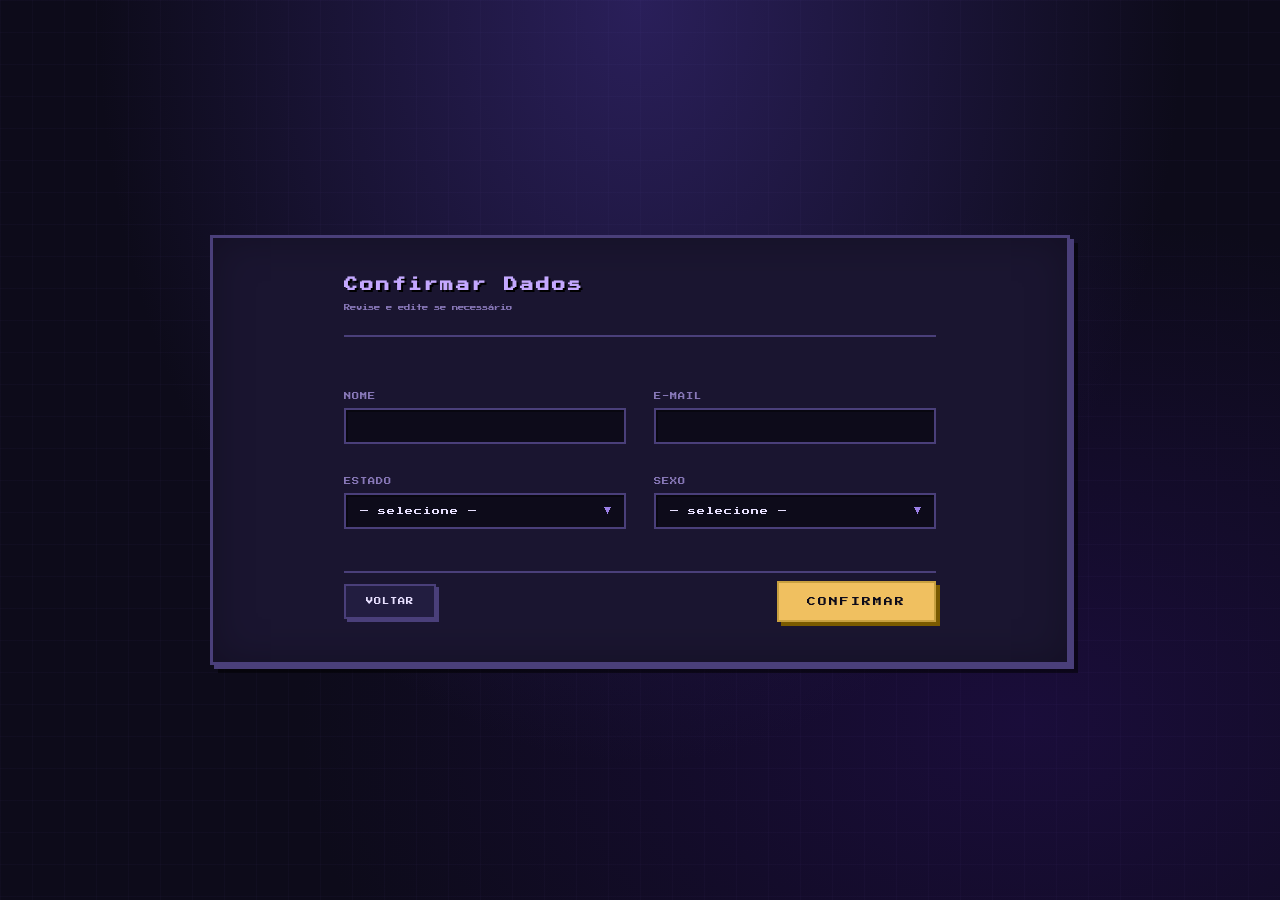
<file: teste_prj-quiz/confirmarCadastro.html>
<!DOCTYPE html>
<html lang="pt-BR">

<head>
    <meta charset="UTF-8" />
    <meta name="viewport" content="width=device-width, initial-scale=1.0" />
    <title>Confirmar Cadastro</title>
     <link rel="icon" type="image/png" href="./src/img/favicon-computer.png" />
    <link rel="preconnect" href="https://fonts.googleapis.com" />
    <link rel="stylesheet" href="https://fonts.googleapis.com/css2?family=Press+Start+2P&display=swap" />
    <link rel="stylesheet" href="./src/css/form/form.css" />
    <link rel="stylesheet" href="./src/css/form/inputs.css" />
    <link rel="stylesheet" href="./src/css/form/buttonForm.css" />
    <link rel="stylesheet" href="./src/css/form/confirmar.css" />
</head>

<body>

    <div class="screen active" id="screen-confirmar">

        <div class="confirmar-layout">

            <div class="confirmar-header">
                <h1 class="form-title">Confirmar Dados</h1>
                <p class="form-subtitle">Revise e edite se necessário</p>
            </div>

            <pre class="json-preview"></pre>

            <!-- Campos editáveis -->
            <div class="confirmar-fields">

                <div class="field-group">
                    <label class="field-label" for="conf-nome">Nome</label>
                    <input class="field-input" type="text" id="conf-nome" name="nome" />
                    <span class="field-error" id="conf-erro-nome"></span>
                </div>

                <div class="field-group">
                    <label class="field-label" for="conf-email">E-mail</label>
                    <input class="field-input" type="email" id="conf-email" name="email" />
                    <span class="field-error" id="conf-erro-email"></span>
                </div>

                <div class="field-group">
                    <label class="field-label" for="conf-estado">Estado</label>
                    <div class="select-wrapper">
                        <select class="field-input field-select" id="conf-estado" name="estado">
                            <option value="">— selecione —</option>
                            <option value="AC">Acre</option>
                            <option value="AL">Alagoas</option>
                            <option value="AP">Amapá</option>
                            <option value="AM">Amazonas</option>
                            <option value="BA">Bahia</option>
                            <option value="CE">Ceará</option>
                            <option value="DF">Distrito Federal</option>
                            <option value="ES">Espírito Santo</option>
                            <option value="GO">Goiás</option>
                            <option value="MA">Maranhão</option>
                            <option value="MT">Mato Grosso</option>
                            <option value="MS">Mato Grosso do Sul</option>
                            <option value="MG">Minas Gerais</option>
                            <option value="PA">Pará</option>
                            <option value="PB">Paraíba</option>
                            <option value="PR">Paraná</option>
                            <option value="PE">Pernambuco</option>
                            <option value="PI">Piauí</option>
                            <option value="RJ">Rio de Janeiro</option>
                            <option value="RN">Rio Grande do Norte</option>
                            <option value="RS">Rio Grande do Sul</option>
                            <option value="RO">Rondônia</option>
                            <option value="RR">Roraima</option>
                            <option value="SC">Santa Catarina</option>
                            <option value="SP">São Paulo</option>
                            <option value="SE">Sergipe</option>
                            <option value="TO">Tocantins</option>
                        </select>
                    </div>
                    <span class="field-error" id="conf-erro-estado"></span>
                </div>

                <div class="field-group">
                    <label class="field-label" for="conf-sexo">Sexo</label>
                    <div class="select-wrapper">
                        <select class="field-input field-select" id="conf-sexo" name="sexo">
                            <option value="">— selecione —</option>
                            <option value="M">M</option>
                            <option value="F">F</option>
                            <option value="Outros">Outros</option>
                        </select>
                    </div>
                    <span class="field-error" id="conf-erro-sexo"></span>
                </div>

            </div>

            <!-- Rodapé com botões -->
            <div class="confirmar-footer">
                <button class="btn-print" id="btn-voltar" type="button">
                    Voltar
                </button>
                <button class="btn-gold" id="btn-confirmar" type="button">
                    Confirmar 
                </button>
            </div>

        </div>

        <!-- Toast de sucesso -->
        <div class="toast" id="toast">✔ Cadastro confirmado!</div>

    </div>

    <script src="./src/js/Form/script2.js"></script>
</body>

</html>
</file>
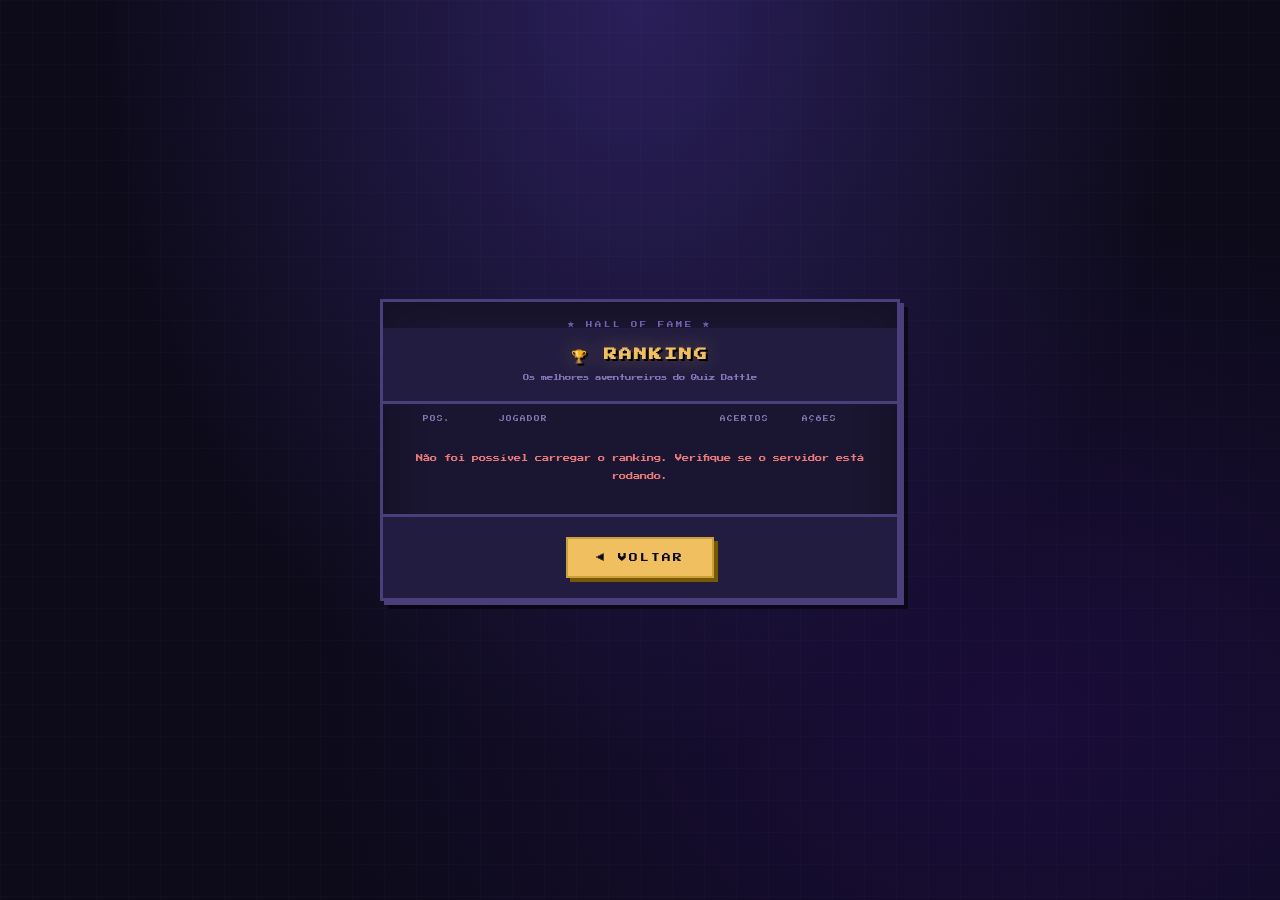
<file: teste_prj-quiz/leaderboard.html>
<!DOCTYPE html>
<html lang="pt-BR">

<head>
    <meta charset="UTF-8">
    <meta name="viewport" content="width=device-width, initial-scale=1.0">
    <title>Ranking - Quiz RPG</title>
    <link rel="icon" type="image/png" href="./src/img/favicon-computer.png" />
    <link rel="stylesheet" href="./src/css/reset.css">
    <link rel="stylesheet" href="./src/css/button.css">
    <link rel="stylesheet" href="./src/css/form/inputs.css">
    <link rel="stylesheet" href="./src/css/tela-leaderboard.css">
</head>

<body>

    <!-- TELA: RANKING -->
    <div id="tela-leaderboard" class="screen active">
        <div class="lb-header">
            <h2 class="lb-titulo">🏆 Ranking</h2>
            <p class="lb-subtitulo">Os melhores aventureiros do Quiz Battle</p>
        </div>

        <div class="lb-colunas">
            <span>Pos.</span>
            <span>Jogador</span>
            <span>Acertos</span>
            <span>Ações</span>
        </div>

        <ol class="lb-lista" id="lb-lista"></ol>
        <p class="lb-status" id="lb-status">Carregando ranking...</p>

        <div class="lb-footer">
            <button class="btn-gold" id="btn-voltar" type="button">◀ Voltar</button>
        </div>
    </div>

    <script src="./src/js/leaderboard.js" type="module"></script>
</body>

</html>
</file>
<file: teste_prj-quiz/src/css/form/form.css>
/* ── form.css — layout geral, body, screen, grid ── */

@import url('https://fonts.googleapis.com/css2?family=Press+Start+2P&display=swap');

* {
  margin: 0;
  padding: 0;
  box-sizing: border-box;
  font-family: "Press Start 2P", monospace;
  image-rendering: pixelated;
}

:root {
  --bg-deep:        #0d0b1a;
  --bg-panel:       #1a1530;
  --bg-panel2:      #221d40;
  --border:         #4a3f7a;
  --border-light:   #6b5fa8;
  --accent:         #9b7fe8;
  --accent-bright:  #c4a8ff;
  --gold:           #f0c060;
  --red:            #c0392b;
  --green:          #27ae60;
  --text-main:      #e8e0ff;
  --text-dim:       #8878b8;
}

/* ── fundo ── */
body {
  display: flex;
  align-items: center;
  justify-content: center;
  min-height: 100vh;
  background: var(--bg-deep);
  padding: 20px;
  background-image:
    radial-gradient(ellipse at 50% 0%,  #2a1f5a 0%, transparent 60%),
    radial-gradient(ellipse at 80% 80%, #1a0d3a 0%, transparent 50%);
}

/* grade pixel ao fundo (igual ao quiz) */
body::before {
  content: "";
  position: fixed;
  inset: 0;
  background-image:
    linear-gradient(rgba(155,127,232,.03) 1px, transparent 1px),
    linear-gradient(90deg, rgba(155,127,232,.03) 1px, transparent 1px);
  background-size: 32px 32px;
  pointer-events: none;
  z-index: 0;
}

/* ── painel principal (igual ao .screen do quiz) ── */
.screen {
  display: none;
  position: relative;
  z-index: 1;
  background: var(--bg-panel);
  border: 3px solid var(--border);
  box-shadow: 4px 4px 0 var(--border), 8px 8px 0 #0008, inset 0 0 40px #0004;
  width: 100%;
  max-width: 860px;
}

.screen.active {
  display: block;
}

/* ── grid duas colunas: mascote | formulário ── */
.form-layout {
  display: grid;
  grid-template-columns: 1fr 1fr;
  min-height: 520px;
}


/* ── lado do formulário ── */
.form-side {
  padding: 40px 36px;
  display: flex;
  flex-direction: column;
  gap: 24px;
}

.form-title {
  font-size: .85rem;
  color: var(--accent-bright);
  text-shadow: 2px 2px 0 #000;
  letter-spacing: 2px;
}

.form-subtitle {
  font-size: .4rem;
  color: var(--text-dim);
  line-height: 2;
}

.form-body {
  display: flex;
  flex-direction: column;
  gap: 20px;
}

/* ── responsivo ── */
@media (max-width: 640px) {
  .form-layout {
    grid-template-columns: 1fr;
  }
  .mascot-side {
    border-right: none;
    border-bottom: 3px solid var(--border);
    padding: 28px;
  }
  .mascot-placeholder {
    width: 140px;
    height: 160px;
  }
  .form-side {
    padding: 28px 20px;
  }
}
</file>
<file: teste_prj-quiz/src/css/form/inputs.css>
/* ── inputs.css — campos, labels, selects, erros ── */

/* ── grupo (label + input + erro) ── */
.field-group {
  display: flex;
  flex-direction: column;
  gap: 8px;
}

/* ── label ── */
.field-label {
  font-size: .45rem;
  color: var(--text-dim);
  letter-spacing: 1px;
  text-transform: uppercase;
}

/* ── input de texto / email ── */
.field-input {
  width: 100%;
  padding: 12px 14px;
  font-family: "Press Start 2P", monospace;
  font-size: .5rem;
  color: var(--text-main);
  background: var(--bg-deep);
  border: 2px solid var(--border);
  outline: none;
  transition: border-color .1s, box-shadow .1s;
  box-shadow: inset 2px 2px 0 #0006;
  letter-spacing: 1px;
}

.field-input::placeholder {
  color: var(--text-dim);
  opacity: .6;
}

.field-input:focus {
  border-color: var(--accent);
  box-shadow: inset 2px 2px 0 #0006, 0 0 0 2px var(--accent-bright)44;
}

/* estado de erro */
.field-input.error {
  border-color: var(--red);
  box-shadow: inset 2px 2px 0 #0006, 0 0 0 2px #c0392b44;
}

/* ── select ── */
.select-wrapper {
  position: relative;
}

/* seta pixel customizada */
.select-wrapper::after {
  content: "▼";
  position: absolute;
  right: 14px;
  top: 50%;
  transform: translateY(-50%);
  font-size: .5rem;
  color: var(--accent);
  pointer-events: none;
}

.field-select {
  appearance: none;
  -webkit-appearance: none;
  cursor: pointer;
  padding-right: 36px; /* espaço para a seta */
}

.field-select option {
  background: var(--bg-panel2);
  color: var(--text-main);
  font-size: .45rem;
}

/* ── mensagem de erro inline ── */
.field-error {
  font-size: .38rem;
  color: var(--red);
  min-height: 1em;
  letter-spacing: 1px;
}
</file>
<file: teste_prj-quiz/src/css/form/buttonForm.css>
/* botão dourado principal  */
.btn-gold {
  padding: 14px 28px;
  font-family: "Press Start 2P", monospace;
  font-size: .55rem;
  color: var(--bg-deep);
  background: var(--gold);
  border: 2px solid #c8a040;
  cursor: pointer;
  box-shadow: 4px 4px 0 #7a5a00;
  letter-spacing: 2px;
  text-transform: uppercase;
  transition: all .1s;
}

.btn-gold:hover {
  transform: translate(-2px, -2px);
  box-shadow: 6px 6px 0 #7a5a00;
}

.btn-gold:active {
  transform: translate(2px, 2px);
  box-shadow: 2px 2px 0 #7a5a00;
}

/* botao de imprim/voltar */
.btn-print {
  padding: 12px 20px;
  font-family: "Press Start 2P", monospace;
  font-size: .45rem;
  color: var(--text-main);
  background: var(--bg-panel2);
  border: 2px solid var(--border);
  cursor: pointer;
  box-shadow: 3px 3px 0 var(--border);
  letter-spacing: 1px;
  text-transform: uppercase;
  transition: all .1s;
}

.btn-print:hover {
  background: var(--border);
  transform: translate(-1px, -1px);
}

.btn-print:active {
  transform: translate(2px, 2px);
  box-shadow: 1px 1px 0 var(--border);
}


.config-btn {
  padding: 14px 10px;
  font-size: .45rem;
  font-family: "Press Start 2P", monospace;
  font-weight: 400;
  background: var(--bg-panel2);
  color: var(--text-main);
  border: 2px solid var(--border);
  cursor: pointer;
  transition: all .1s;
  box-shadow: 3px 3px 0 var(--border);
  text-transform: uppercase;
  letter-spacing: 1px;
}

.config-btn:hover {
  background: var(--border);
  color: var(--accent-bright);
  transform: translate(-1px, -1px);
  box-shadow: 4px 4px 0 #000;
}

.config-btn.active {
  background: var(--accent);
  color: #fff;
  border-color: var(--accent-bright);
  box-shadow: 3px 3px 0 #000;
  text-shadow: 1px 1px 0 #0006;
}
</file>
<file: teste_prj-quiz/src/css/form/confirmar.css>
/* ── layout geral da tela ── */
.confirmar-layout {
  display: flex;
  flex-direction: column;
  gap: 28px;
  padding: 40px 44px;
  max-width: 680px;
  margin: 0 auto;
}

/* ── header ── */
.confirmar-header {
  display: flex;
  flex-direction: column;
  gap: 10px;
  border-bottom: 2px solid var(--border);
  padding-bottom: 20px;
}

/* ── bloco de prévia do JSON ── */
.json-preview-wrapper {
  background: var(--bg-deep);
  border: 2px solid var(--border);
  box-shadow: inset 2px 2px 0 #0008;
  padding: 16px 20px;
}

.json-label {
  font-size: .38rem;
  color: var(--accent);
  letter-spacing: 2px;
  margin-bottom: 10px;
}

.json-preview {
  font-family: "Press Start 2P", monospace;
  font-size: .4rem;
  color: var(--gold);
  line-height: 2.2;
  white-space: pre-wrap;
  word-break: break-all;
}

/* ── grid de campos editáveis (2 colunas) ── */
.confirmar-fields {
  display: grid;
  grid-template-columns: 1fr 1fr;
  gap: 20px 28px;
}

/* ── rodapé com botões ── */
.confirmar-footer {
  display: flex;
  justify-content: space-between;
  align-items: center;
  padding-top: 8px;
  border-top: 2px solid var(--border);
  gap: 16px;
}

/* ── toast de sucesso ── */
.toast {
  position: fixed;
  bottom: 32px;
  left: 50%;
  transform: translateX(-50%) translateY(80px);
  background: var(--green);
  color: #fff;
  font-size: .5rem;
  letter-spacing: 1px;
  padding: 14px 28px;
  border: 2px solid #1e8449;
  box-shadow: 4px 4px 0 #000;
  opacity: 0;
  transition: transform .25s, opacity .25s;
  z-index: 100;
  pointer-events: none;
}

.toast.show {
  opacity: 1;
  transform: translateX(-50%) translateY(0);
}

/* ── responsivo ── */
@media (max-width: 560px) {
  .confirmar-layout {
    padding: 28px 20px;
  }
  .confirmar-fields {
    grid-template-columns: 1fr;
  }
  .confirmar-footer {
    flex-direction: column-reverse;
  }
  .confirmar-footer .btn-gold,
  .confirmar-footer .btn-print {
    width: 100%;
    text-align: center;
  }
}
</file>
<file: teste_prj-quiz/src/css/button.css>
/* ── Botão dourado (Começar, Iniciar, Ver Resultado) ── */
.btn-gold {
  padding: 14px 28px;
  font-family: "Press Start 2P", monospace;
  font-size: .55rem;
  color: var(--bg-deep);
  background: var(--gold);
  border: 2px solid #c8a040;
  cursor: pointer;
  box-shadow: 4px 4px 0 #7a5a00;
  letter-spacing: 2px;
  text-transform: uppercase;
  transition: all .1s;
}

.btn-gold:hover {
  transform: translate(-2px, -2px);
  box-shadow: 6px 6px 0 #7a5a00;
}

.btn-gold:active {
  transform: translate(2px, 2px);
  box-shadow: 2px 2px 0 #7a5a00;
}

/* ── Botão de seleção da tela config (categorias e total de questões) ── */
.config-btn {
  padding: 14px 10px;
  font-size: .45rem;
  font-family: "Press Start 2P", monospace;
  font-weight: 400;
  background: var(--bg-panel2);
  color: var(--text-main);
  border: 2px solid var(--border);
  cursor: pointer;
  transition: all .1s;
  box-shadow: 3px 3px 0 var(--border);
  text-transform: uppercase;
  letter-spacing: 1px;
}

.config-btn:hover {
  background: var(--border);
  color: var(--accent-bright);
  transform: translate(-1px, -1px);
  box-shadow: 4px 4px 0 #000;
}

.config-btn.active {
  background: var(--accent);
  color: #fff;
  border-color: var(--accent-bright);
  box-shadow: 3px 3px 0 #000;
  text-shadow: 1px 1px 0 #0006;
}

/* ── Botão "Next" do rodapé do quiz ── */
.btn-next {
  display: inline-flex;
  gap: 8px;
  align-items: center;
  padding: 12px 20px;
  font-family: "Press Start 2P", monospace;
  font-size: .5rem;
  color: var(--bg-deep);
  background: var(--accent);
  border: 2px solid var(--accent-bright);
  cursor: pointer;
  box-shadow: 3px 3px 0 #000;
  letter-spacing: 1px;
  text-transform: uppercase;
  transition: all .1s;
}

.btn-next:hover {
  transform: translate(-1px, -1px);
  box-shadow: 4px 4px 0 #000;
  background: var(--accent-bright);
}

.btn-next:active {
  transform: translate(2px, 2px);
  box-shadow: 1px 1px 0 #000;
}

/* ── Botão de imprimir (tela de revisão e resultado) ── */
.btn-print {
  padding: 12px 20px;
  font-family: "Press Start 2P", monospace;
  font-size: .45rem;
  color: var(--text-main);
  background: var(--bg-panel2);
  border: 2px solid var(--border);
  cursor: pointer;
  box-shadow: 3px 3px 0 var(--border);
  letter-spacing: 1px;
  text-transform: uppercase;
  transition: all .1s;
}

.btn-print:hover {
  background: var(--border);
  transform: translate(-1px, -1px);
}
</file>
<file: teste_prj-quiz/src/css/tela-leaderboard.css>
#tela-leaderboard {
  width: 520px;
  max-width: 100%;
}

#tela-leaderboard::before {
  content: "★ HALL OF FAME ★";
  display: block;
  font-size: .4rem;
  color: var(--accent);
  letter-spacing: 3px;
  margin: 20px 0 0;
  opacity: .7;
  text-align: center;
}

/* ── Header ── */
.lb-header {
  padding: 20px 24px 16px;
  text-align: center;
  border-bottom: 3px solid var(--border);
  background: var(--bg-panel2);
}

.lb-titulo {
  font-size: .8rem;
  color: var(--gold);
  text-shadow: 2px 2px 0 #000, 0 0 20px #f0c06066;
  text-transform: uppercase;
  letter-spacing: 2px;
  margin-bottom: 8px;
}

.lb-subtitulo {
  font-size: .4rem;
  color: var(--text-dim);
  line-height: 2;
}

/* ── Cabeçalho das colunas ── */
.lb-colunas,
.lb-linha {
  display: grid;
  grid-template-columns: 64px 1fr 72px 76px;
  align-items: center;
  gap: 12px;
}

.lb-colunas {
  padding: 12px 40px 0 40px;
  font-size: .35rem;
  color: var(--text-dim);
  text-transform: uppercase;
  letter-spacing: 1px;
}

.lb-colunas span:nth-child(3) {
  text-align: right;
}

.lb-colunas span:last-child {
  text-align: center;
}

/* ── Lista ── */
.lb-lista {
  list-style: none;
  padding: 12px 24px 20px;
  display: flex;
  flex-direction: column;
  gap: 12px;
  max-height: 50vh;
  overflow-y: auto;
}

.lb-lista:empty {
  display: none;
}

.lb-linha {
  padding: 14px 16px;
  background: var(--bg-panel2);
  border: 2px solid var(--border);
  box-shadow: 3px 3px 0 var(--border);
}

.lb-pos {
  font-size: .5rem;
  color: var(--accent);
}

.lb-nome {
  font-size: .45rem;
  color: var(--text-main);
  line-height: 1.8;
  overflow-wrap: anywhere;
}

.lb-acertos {
  font-size: .6rem;
  color: var(--accent-bright);
  text-align: right;
}

/* ── Top 3 ── */
.lb-linha.top1 {
  border-color: var(--gold);
  box-shadow: 3px 3px 0 #7a5a00;
}

.lb-linha.top1 .lb-nome,
.lb-linha.top1 .lb-acertos {
  color: var(--gold);
  text-shadow: 1px 1px 0 #000;
}

.lb-linha.top2 {
  border-color: var(--accent-bright);
}

.lb-linha.top3 {
  border-color: var(--border-light);
}

.lb-linha.top1 .lb-pos,
.lb-linha.top2 .lb-pos,
.lb-linha.top3 .lb-pos {
  font-size: .8rem;
}

/* ── Mensagens (carregando / vazio / erro) ── */
.lb-status {
  padding: 28px 24px;
  text-align: center;
  font-size: .45rem;
  line-height: 2.5;
  color: var(--text-dim);
}

.lb-status:empty {
  display: none;
}

.lb-status.erro {
  color: #e87a7a;
}

/* ── Rodapé ── */
.lb-footer {
  padding: 20px 24px;
  border-top: 3px solid var(--border);
  background: var(--bg-panel2);
  display: flex;
  justify-content: center;
}

/* ── Ações (editar / excluir) ── */
.lb-acoes {
  display: flex;
  gap: 6px;
  justify-content: center;
}

.lb-btn {
  padding: 6px 8px;
  font-family: "Press Start 2P", monospace;
  font-size: .5rem;
  line-height: 1;
  color: var(--text-main);
  background: var(--bg-deep);
  border: 2px solid var(--border);
  cursor: pointer;
  box-shadow: 2px 2px 0 var(--border);
  transition: all .1s;
}

.lb-btn:hover {
  background: var(--border);
  transform: translate(-1px, -1px);
}

.lb-btn:active {
  transform: translate(1px, 1px);
  box-shadow: 1px 1px 0 var(--border);
}

.lb-btn:disabled {
  opacity: .5;
  cursor: wait;
  pointer-events: none;
}

.lb-btn.perigo:hover {
  background: #2b0d0d;
  border-color: var(--red);
  box-shadow: 2px 2px 0 #7a1010;
}

.lb-btn.ok {
  color: #55e87a;
  border-color: var(--green);
  box-shadow: 2px 2px 0 #0a5c30;
}

.lb-btn.ok:hover {
  background: #0d2b1a;
}

/* ── Modo edição (inputs iguais aos do cadastro) ── */
.lb-linha.editando {
  border-color: var(--accent);
  box-shadow: 3px 3px 0 var(--accent);
}

.lb-linha .field-input {
  padding: 8px 10px;
  font-size: .45rem;
}

.lb-linha .lb-input-acertos {
  text-align: center;
  padding-left: 4px;
  padding-right: 4px;
}

/* ── Telas pequenas ── */
@media (max-width: 560px) {
  .lb-colunas,
  .lb-linha {
    grid-template-columns: 36px 1fr 44px 64px;
    gap: 8px;
  }

  .lb-colunas {
    padding: 12px 24px 0;
  }

  .lb-lista {
    padding: 12px 12px 20px;
  }

  .lb-linha {
    padding: 12px 10px;
  }

  .lb-btn {
    padding: 6px;
  }
}
</file>
